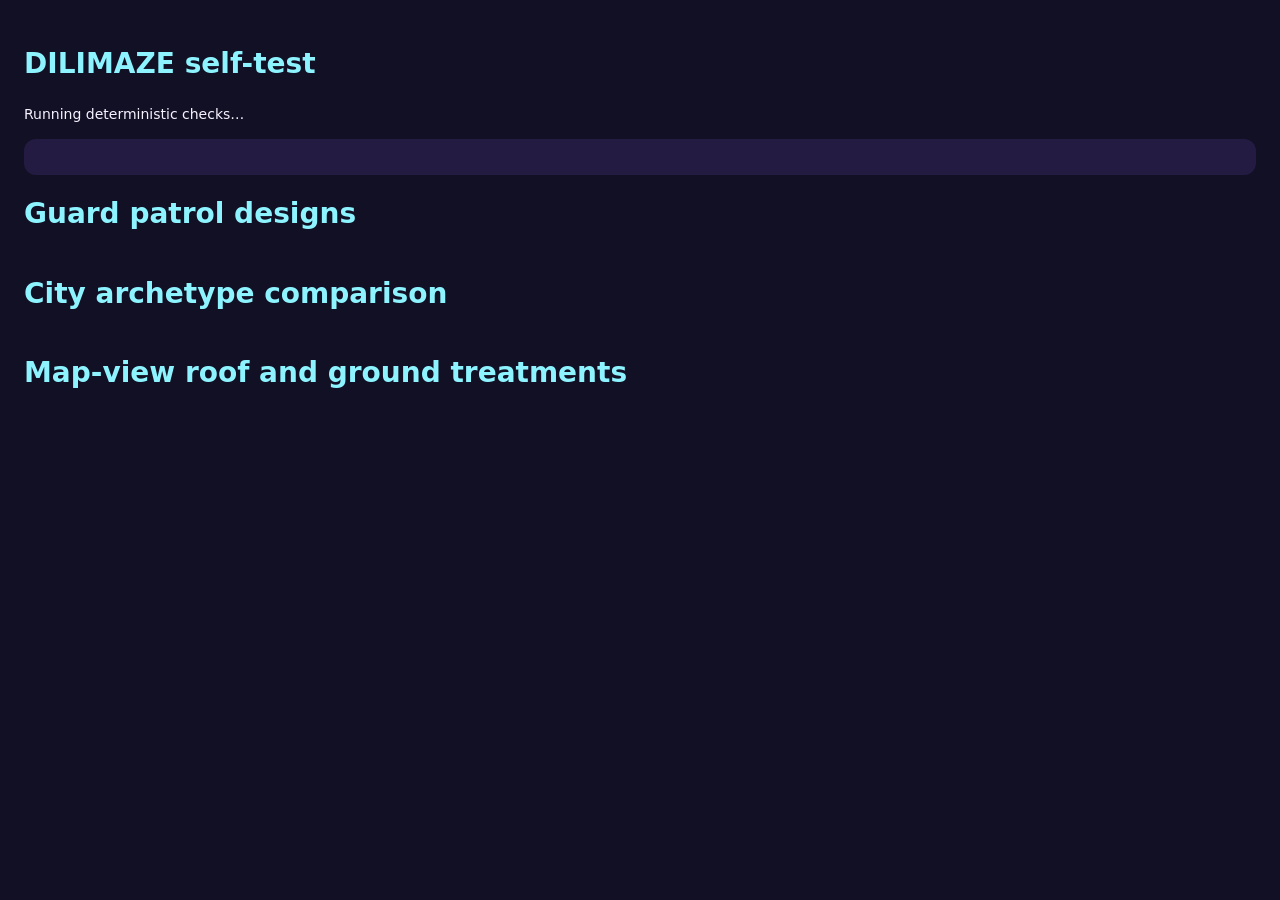
<file: scripts/selftest-visual.html>
<!doctype html>
<html lang="en">
  <head>
    <meta charset="UTF-8" />
    <meta name="viewport" content="width=device-width, initial-scale=1.0" />
    <title>DILIMAZE visual self-test</title>
    <style>
      body { margin: 0; padding: 24px; background: #121024; color: #f7f2ff; font: 14px/1.5 system-ui, sans-serif; }
      h1 { color: #8df4ff; }
      pre { white-space: pre-wrap; overflow-wrap: anywhere; padding: 18px; border-radius: 12px; background: #241b43; }
      .pass { color: #80ffc2; }
      .fail { color: #ff8585; }
      #gallery { display: grid; grid-template-columns: repeat(auto-fit, minmax(300px, 1fr)); gap: 14px; }
      figure { margin: 0; overflow: hidden; border: 1px solid #514a7d; border-radius: 12px; background: #201a3a; }
      figcaption { padding: 8px 12px; color: #8df4ff; font-weight: 700; }
      canvas { display: block; width: 100%; height: auto; }
      #guard-gallery { display: grid; grid-template-columns: repeat(auto-fit, minmax(150px, 1fr)); gap: 14px; }
    </style>
  </head>
  <body>
    <h1>DILIMAZE self-test</h1>
    <p id="status">Running deterministic checks…</p>
    <pre id="results"></pre>
    <h1>Guard patrol designs</h1>
    <div id="guard-gallery"></div>
    <h1>City archetype comparison</h1>
    <div id="gallery"></div>
    <h1>Map-view roof and ground treatments</h1>
    <div id="map-gallery"></div>
    <script type="module">
      import { runSelfTest } from '/src/devtools/selftest.ts'
      import { Game } from '/src/game/engine.ts'
      import { drawGuard, render } from '/src/game/render.ts'
      const cities = [1, 6, 11, 16, 36]
      const gallery = document.querySelector('#gallery')
      const mapGallery = document.querySelector('#map-gallery')
      const guardGallery = document.querySelector('#guard-gallery')
      const guardSamples = [
        { city: 1, role: 'beat', label: 'PATROL · BRAWLER' },
        { city: 11, role: 'gun', label: 'GUNNER · RANGED FIRE' },
        { city: 30, role: 'tracker', label: 'TRACKER · CLOSE SCAN' },
        { city: 30, role: 'charger', label: 'CHARGER · BURST PURSUIT' },
        { city: 60, role: 'captain', label: 'CAPTAIN · ELITE ARMOR' },
      ]
      for (const sample of guardSamples) {
        const game = new Game(sample.city)
        const guard = sample.role === 'captain'
          ? game.world.guards.find((g) => g.captain)
          : game.world.guards.find((g) => g.role === sample.role)
        if (!guard) continue
        const figure = document.createElement('figure')
        const caption = document.createElement('figcaption')
        caption.textContent = `CITY ${sample.city} · ${sample.label}`
        const canvas = document.createElement('canvas')
        canvas.width = 240
        canvas.height = 210
        const ctx = canvas.getContext('2d')
        const sky = ctx.createLinearGradient(0, 0, 0, canvas.height)
        sky.addColorStop(0, '#211b42')
        sky.addColorStop(1, '#0d1026')
        ctx.fillStyle = sky
        ctx.fillRect(0, 0, canvas.width, canvas.height)
        ctx.fillStyle = '#24213c'
        ctx.fillRect(0, 154, canvas.width, 56)
        ctx.scale(3, 3)
        drawGuard(ctx, { ...guard, x: 40, y: 50, dir: -Math.PI / 2 }, game.world.region)
        figure.append(caption, canvas)
        guardGallery.append(figure)
      }
      for (const city of cities) {
        const game = new Game(city)
        game.setCameraMode('walk')
        const figure = document.createElement('figure')
        const caption = document.createElement('figcaption')
        caption.textContent = `CITY ${city} · ${game.world.archetype.name}`
        const canvas = document.createElement('canvas')
        canvas.width = 640
        canvas.height = 360
        render(canvas.getContext('2d'), game, canvas.width, canvas.height)
        figure.append(caption, canvas)
        gallery.append(figure)

        const mapGame = new Game(city)
        const mapFigure = document.createElement('figure')
        const mapCaption = document.createElement('figcaption')
        mapCaption.textContent = `CITY ${city} · ${mapGame.world.archetype.name}`
        const mapCanvas = document.createElement('canvas')
        mapCanvas.width = 640
        mapCanvas.height = 360
        render(mapCanvas.getContext('2d'), mapGame, mapCanvas.width, mapCanvas.height)
        mapFigure.append(mapCaption, mapCanvas)
        mapGallery.append(mapFigure)
      }
      const status = document.querySelector('#status')
      const results = document.querySelector('#results')
      try {
        const report = runSelfTest()
        status.textContent = `${report.ok ? 'PASS' : 'FAIL'} · ${report.passed} passed · ${report.failed} failed`
        status.className = report.ok ? 'pass' : 'fail'
        results.textContent = report.results.map((item) => `${item.ok ? '✓' : '✗'} ${item.name}${item.detail ? ` — ${item.detail}` : ''}`).join('\n')
      } catch (error) {
        status.textContent = `FAILED TO RUN: ${error}`
        status.className = 'fail'
      }
    </script>
  </body>
</html>
</file>
